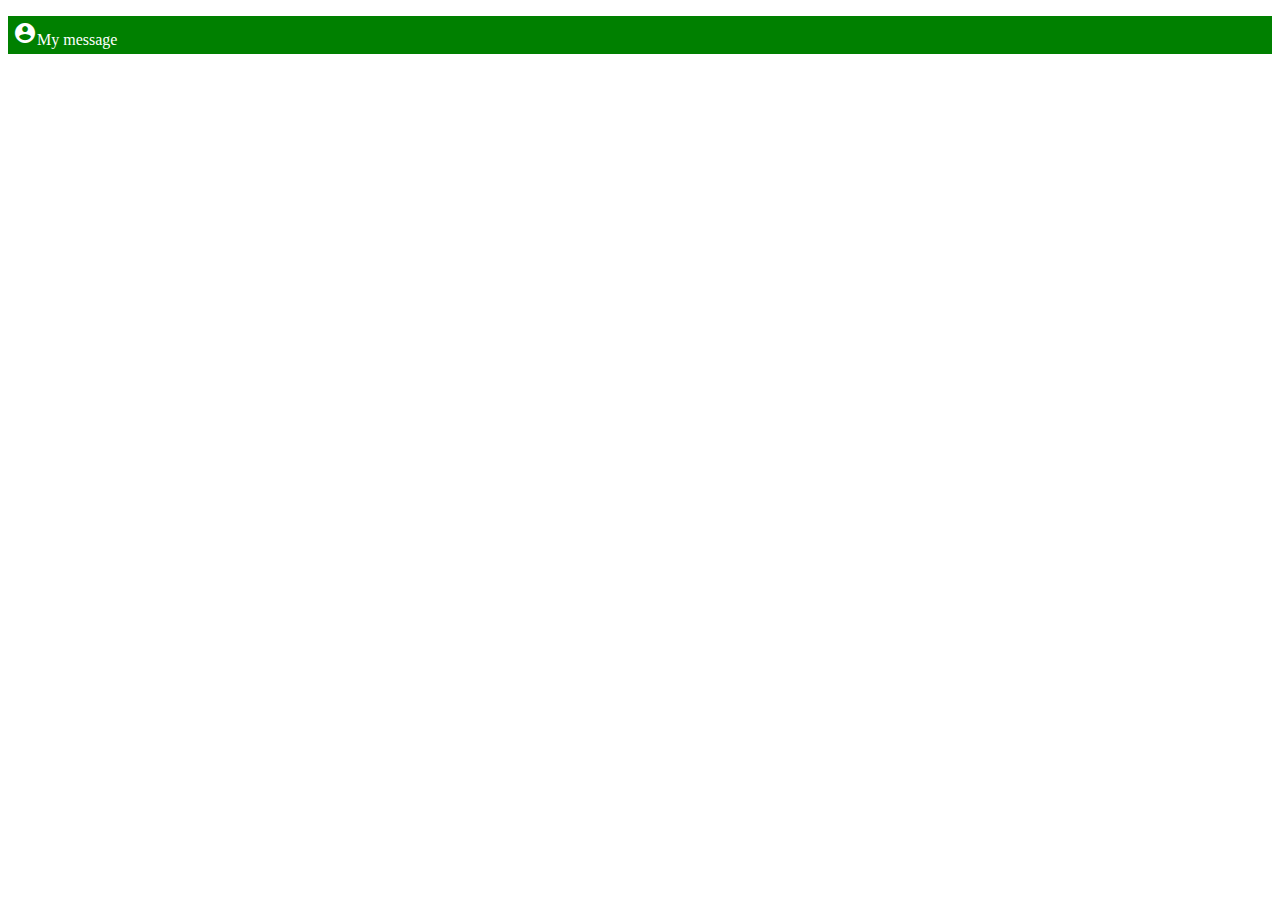
<file: alerts OOP/index.html>
<!DOCTYPE html>
<html lang="en">
<head>
    <meta charset="UTF-8">
    <meta name="viewport" content="width=device-width, initial-scale=1.0">
    <meta http-equiv="X-UA-Compatible" content="ie=edge">
    <title>Document</title>
    <link rel="stylesheet" href="index.css">
    <link href="https://fonts.googleapis.com/icon?family=Material+Icons"rel="stylesheet">
</head>
<body>

    <div class="test"></div>
    <div class="test2"></div>

    <script src="./index.js"></script>
</body>
</html>
</file>
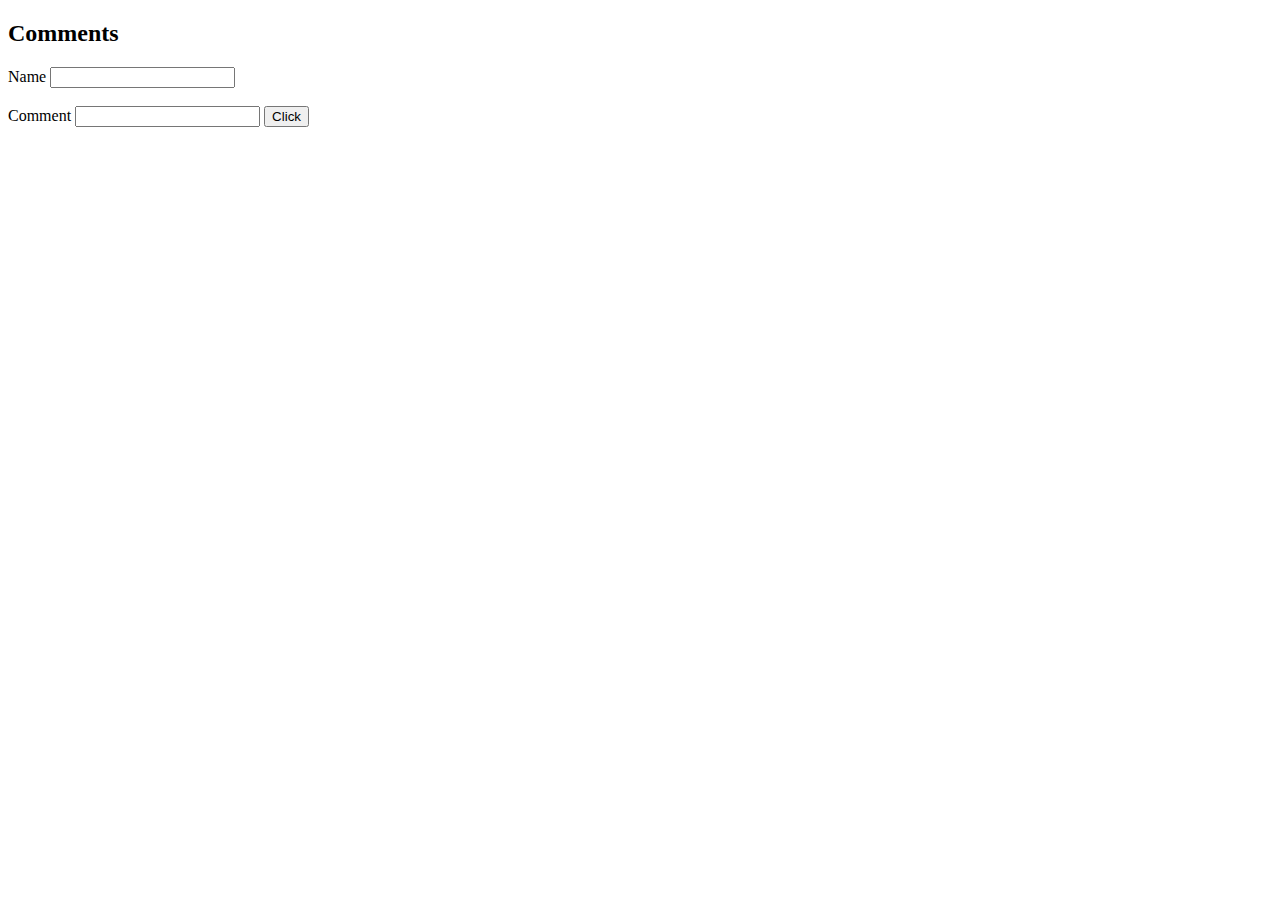
<file: comments/index.html>
<!DOCTYPE html>
<html lang="en">

<head>
    <meta charset="UTF-8">
    <meta name="viewport" content="width=device-width, initial-scale=1.0">
    <meta http-equiv="X-UA-Compatible" content="ie=edge">
    <title>Document</title>
</head>

<body>

    <div>
        <h2>Comments</h2>



        <form>
            <label for="comment-name">Name</label>
            <input type="name" id="comment-name">

            <br>
            <br>

            <label for="comment-body">Comment</label>
            <input type="name" id="comment-body">

            <button type="submit" id="comment-add">Click</button>
        </form>


        <div id="comment-field"></div>

    </div>






    <script src="index.js"></script>
</body>

</html>
</file>
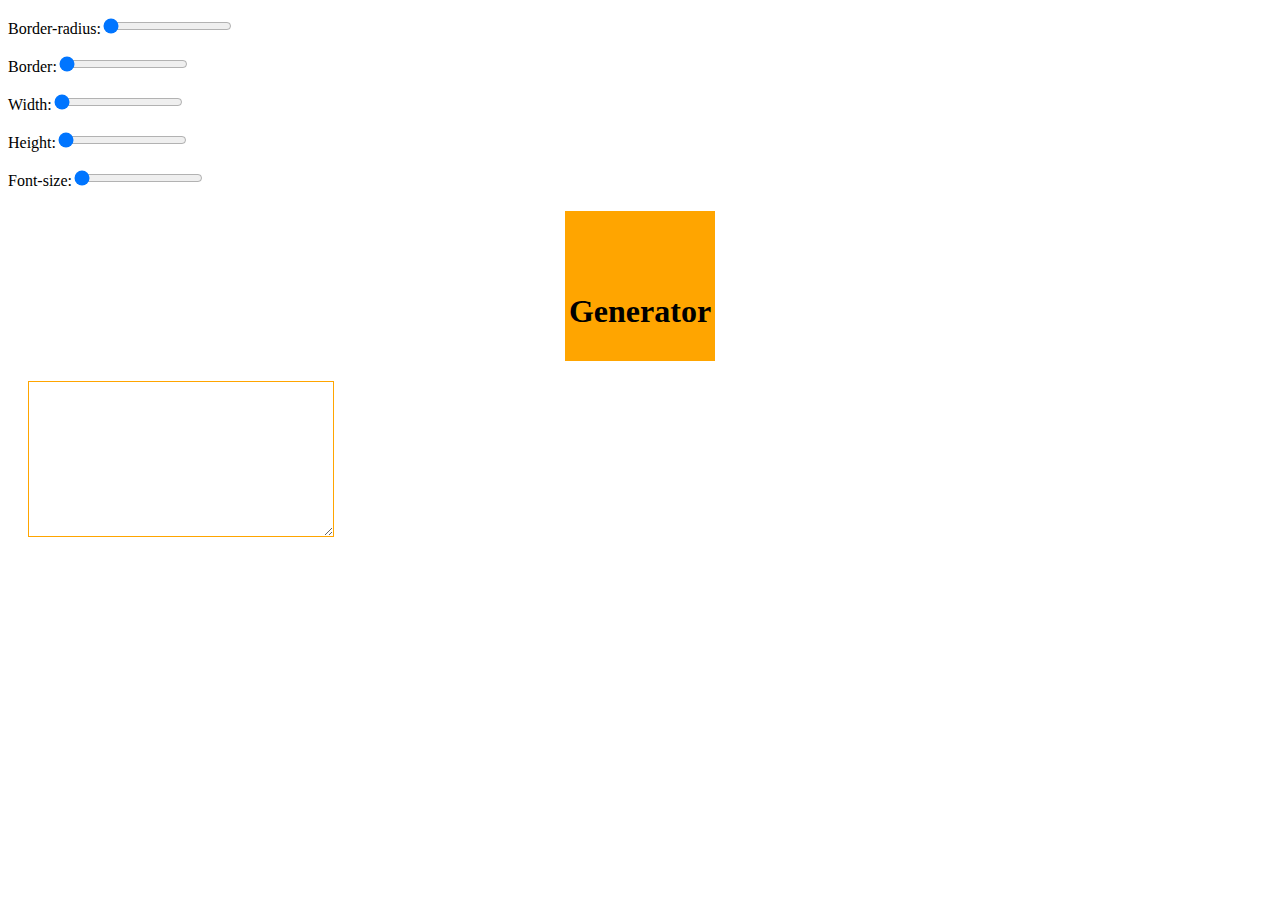
<file: CSS Generator/index.html>
<!DOCTYPE html>
<html lang="en">
<head>
    <meta charset="UTF-8">
    <title>Document</title>
    <link rel="stylesheet" href="style.css">
    <script src="script.js" defer></script>
</head>
<body>
    <p>Border-radius:<input type='range' id='r1' value='0'></p>
    <p>Border:<input type="range" id='r2' value='0'></p>
    <p>Width:<input type="range" id='r3' value='0' max='500'</p>
    <p>Height:<input type="range" id='r4' value='0' max='500'</p>
    <p>Font-size:<input type="range" id='r5' value='0'</p>
    <div id="test"><h1>Generator</h1></div>
    <textarea id="out"></textarea>
</body>
</html>
</file>
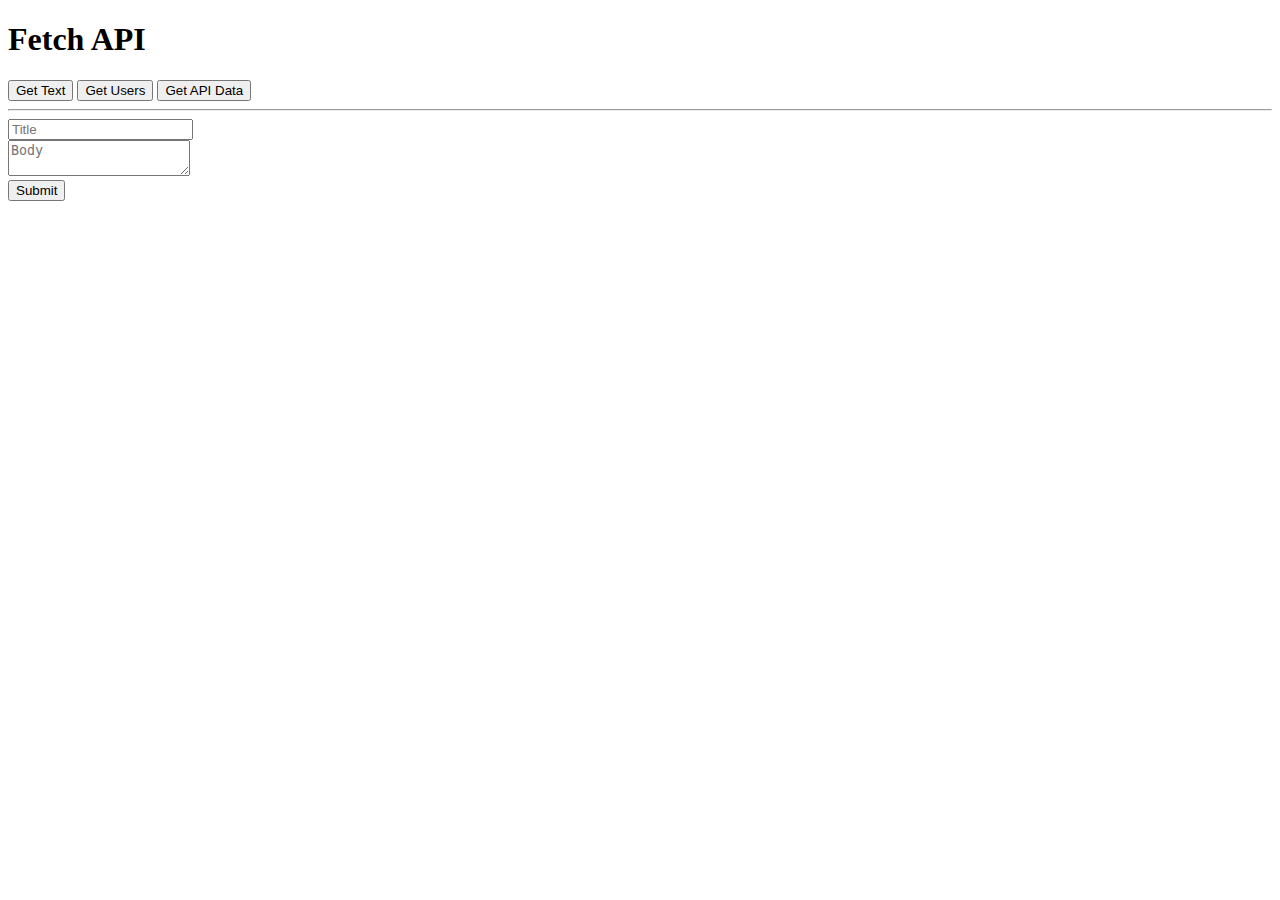
<file: fetch-master/index.html>
<!DOCTYPE html>
<html lang="en">
<head>
    <meta charset="UTF-8">
    <meta name="viewport" content="width=device-width, initial-scale=1.0">
    <meta http-equiv="X-UA-Compatible" content="ie=edge">
    <title>Fetch API</title>
    <link rel="stylesheet" href="https://stackpath.bootstrapcdn.com/bootstrap/4.2.1/css/bootstrap.min.css" integrity="sha384-GJzZqFGwb1QTTN6wy59ffF1BuGJpLSa9DkKMp0DgiMDm4iYMj70gZWKYbI706tWS" crossorigin="anonymous">
</head>
<body>
    <div class="container">
        <h1 class="display-4 mb-4">Fetch API</h1>
    <div class="d-flex">    
    <button class="btn btn-secondary mr-4" id="getText">Get Text</button> 
    <button class="btn btn-secondary mr-4" id="getUsers">Get Users</button> 
    <button class="btn btn-secondary mr-4" id="getPosts">Get API Data</button>
    </div>
    <hr>
    <div id="output"></div> 

    <form id="addPost">
        <div>
            <input type="text" id="title" placeholder="Title">
        </div>
        <div>
            <textarea id="body" placeholder="Body"></textarea>
        </div>
        <input type="submit" value="Submit">
    </form>
    </div>


    <script src="index.js"></script>
</body>
</html>
</file>
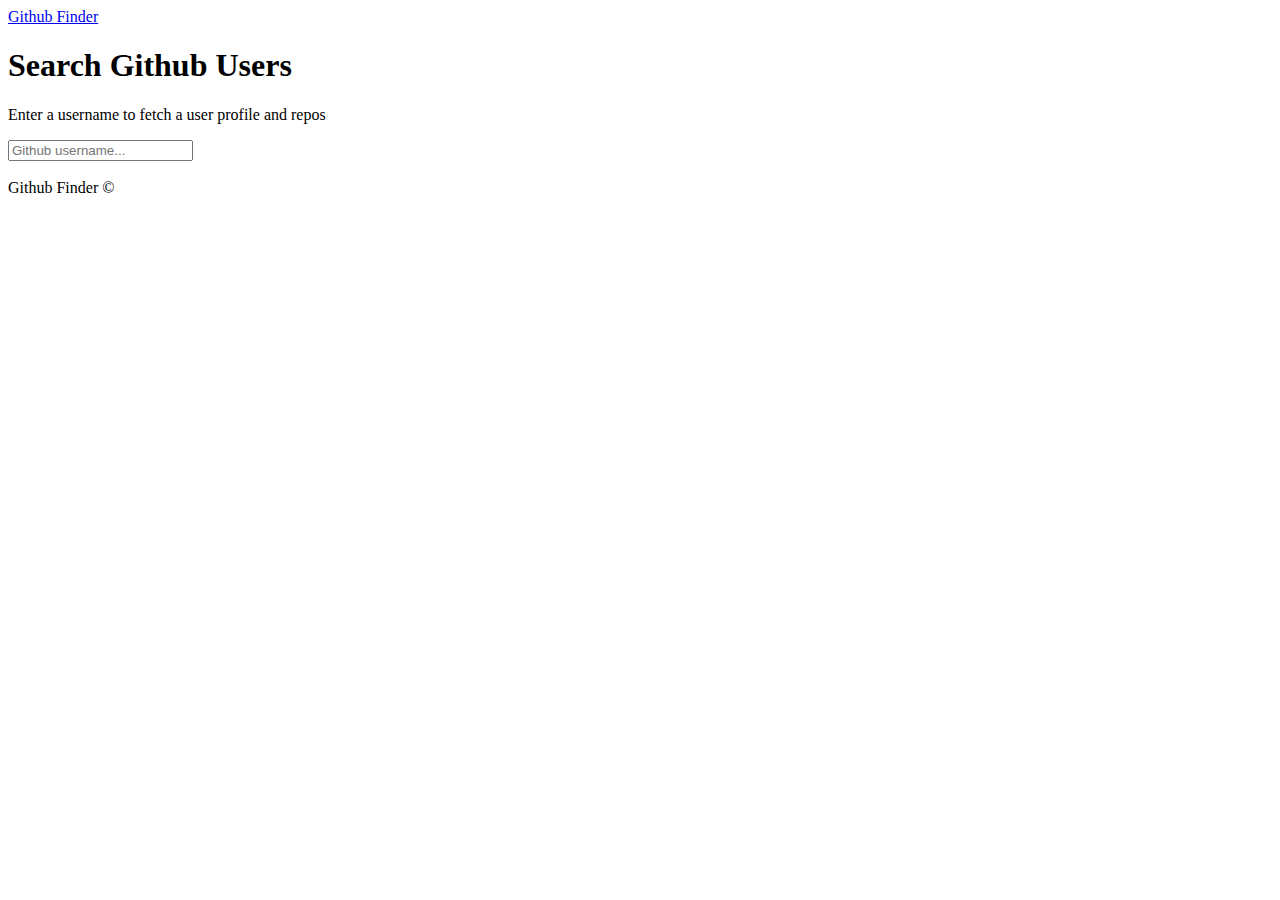
<file: github-finder-master/index.html>
<!DOCTYPE html>
<html lang="en">
<head>
    <meta charset="UTF-8">
    <meta name="viewport" content="width=device-width, initial-scale=1.0">
    <meta http-equiv="X-UA-Compatible" content="ie=edge">
    <title>Github Finder</title>
    <link rel="stylesheet"
    href="https://bootswatch.com/4/litera/bootstrap.min.css">
</head>
<body>
    <nav class="navbar navbar-dark bg-primary mb-3">
        <div class="container">
            <a href="#" class="navbar-brand">Github Finder</a>
        </div>
    </nav>
    <div class="container searchContainer">
        <div class="search card card-body">
            <h1>Search Github Users</h1>
            <p class="lead">Enter a username to fetch a user profile and repos</p>  
            <input type="text" id="searchUser" class="form-control" placeholder="Github username..."> 
        </div>
        <br>
        <div id="profile"></div>
    </div>

    <footer class="mt-5 p-3 text-center bg-light"> 
        Github Finder &copy;
    </footer>



    <script src="https://code.jquery.com/jquery-3.3.1.slim.min.js" integrity="sha384-q8i/X+965DzO0rT7abK41JStQIAqVgRVzpbzo5smXKp4YfRvH+8abtTE1Pi6jizo" crossorigin="anonymous"></script>
    <script src="https://cdnjs.cloudflare.com/ajax/libs/popper.js/1.14.6/umd/popper.min.js" integrity="sha384-wHAiFfRlMFy6i5SRaxvfOCifBUQy1xHdJ/yoi7FRNXMRBu5WHdZYu1hA6ZOblgut" crossorigin="anonymous"></script>
    <script src="https://stackpath.bootstrapcdn.com/bootstrap/4.2.1/js/bootstrap.min.js" integrity="sha384-B0UglyR+jN6CkvvICOB2joaf5I4l3gm9GU6Hc1og6Ls7i6U/mkkaduKaBhlAXv9k" crossorigin="anonymous"></script>
    <script src="github.js"></script>
    <script src="ui.js"></script>
    <script src="app.js"></script>
</body>
</html>
</file>
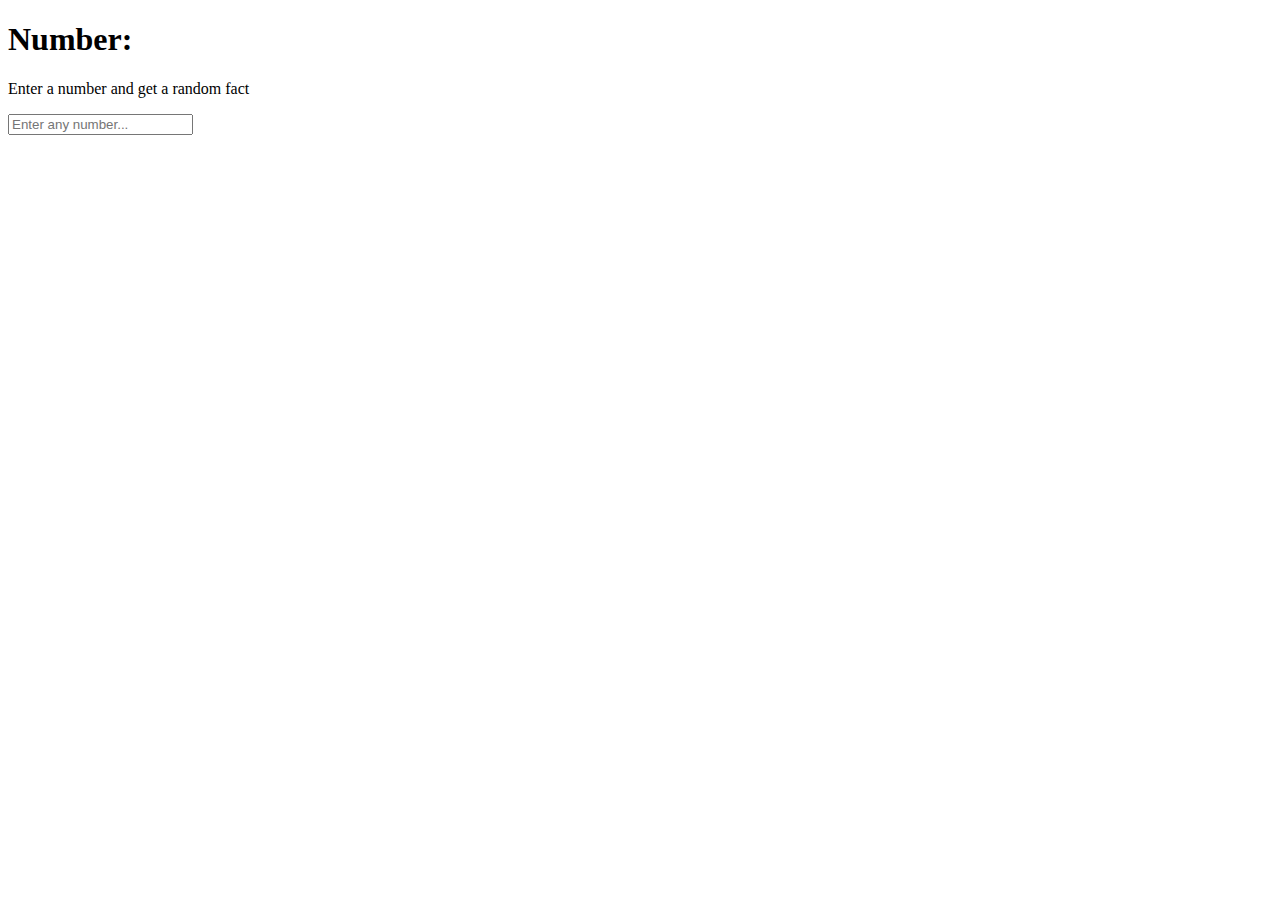
<file: numbers-api-master/index.html>
<!DOCTYPE html>
<html lang="en">
<head>
    <meta charset="UTF-8">
    <meta name="viewport" content="width=device-width, initial-scale=1.0">
    <meta http-equiv="X-UA-Compatible" content="ie=edge">
    <title>Numbers API</title>
    <link rel="stylesheet" href="https://stackpath.bootstrapcdn.com/bootstrap/4.2.1/css/bootstrap.min.css" integrity="sha384-GJzZqFGwb1QTTN6wy59ffF1BuGJpLSa9DkKMp0DgiMDm4iYMj70gZWKYbI706tWS" crossorigin="anonymous">
    <style>
        #fact{
            display: none;
        }
    </style>
</head>
<body class="bg-dark">
    <div class="container">
        <div class="row">
            <div class="col-md-6 mx-auto">
                <div class="card bg-primary text-white mt-5 p-4">
                    <h1>Number:</h1>
                    <p>Enter a number and get a random fact</p>
                    <input type="number" class="form-control form-control-lg" id="numberInput" placeholder="Enter any number...">
                    <div id="fact" class="card-body">
                        <h4 class="card-title">
                            Number Fact
                        </h4>
                        <p id="factText" class="card-text"></p>
                    </div>
                </div>
            </div>
        </div>
    </div>



    <script src="index.js"></script>
</body>
</html>
</file>
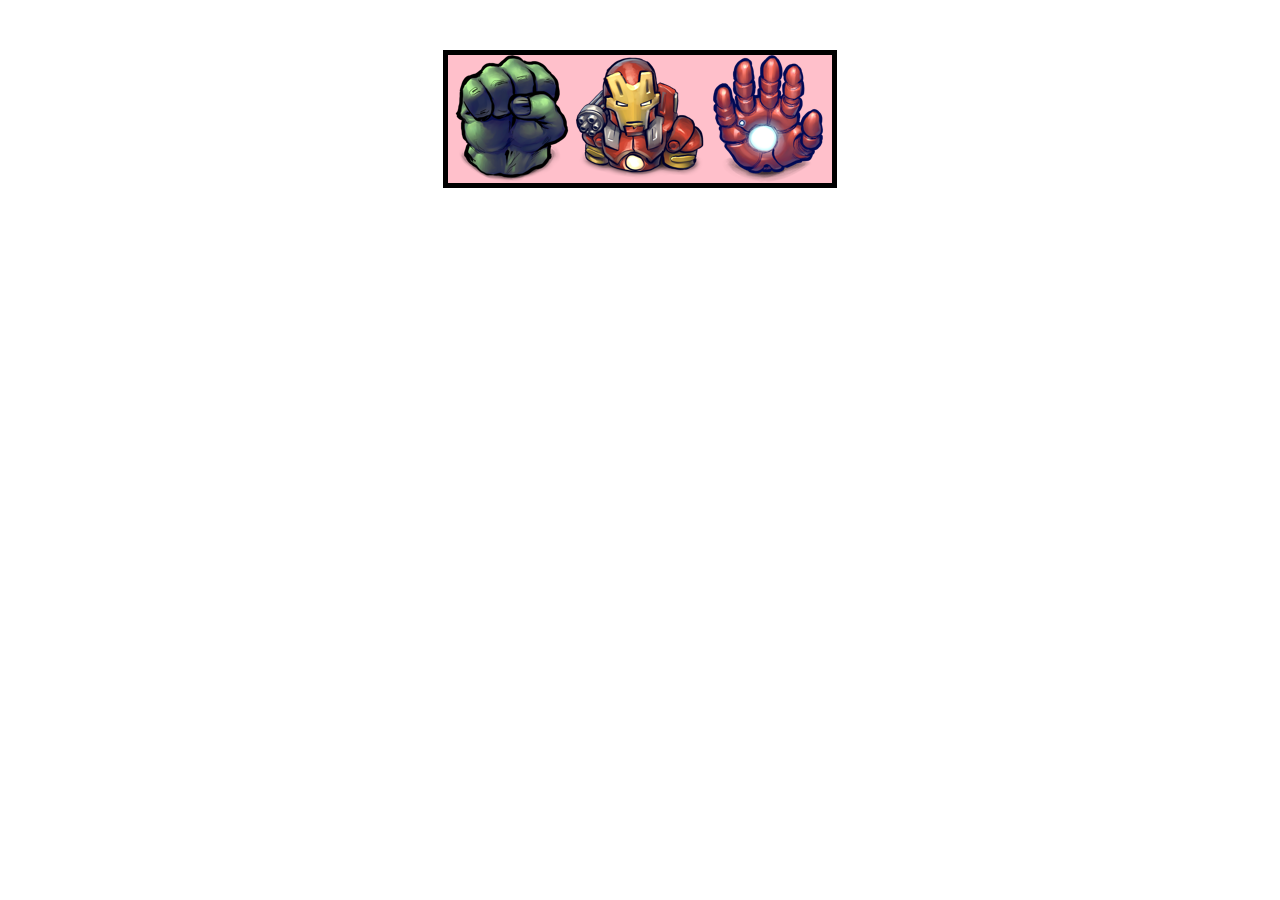
<file: sliders/timer-slider/index.html>
<!DOCTYPE html>
<html lang="en">
<head>
    <meta charset="UTF-8">
    <title>Document</title>
    <script src="script.js" defer></script>
    <link rel="stylesheet" href="style.css">
</head>
<body>







    <div id="slider">
        <div id="polosa">
            <img src="hulk.png"/>
            <img src="im.png">
            <img src="im2.png">
            <img src="kitty.png">
            <img src="leo.png">
            <img src="mt.png">
            <img src="thor.png">
        </div>
    </div>
    
    



</body>
</html>
</file>
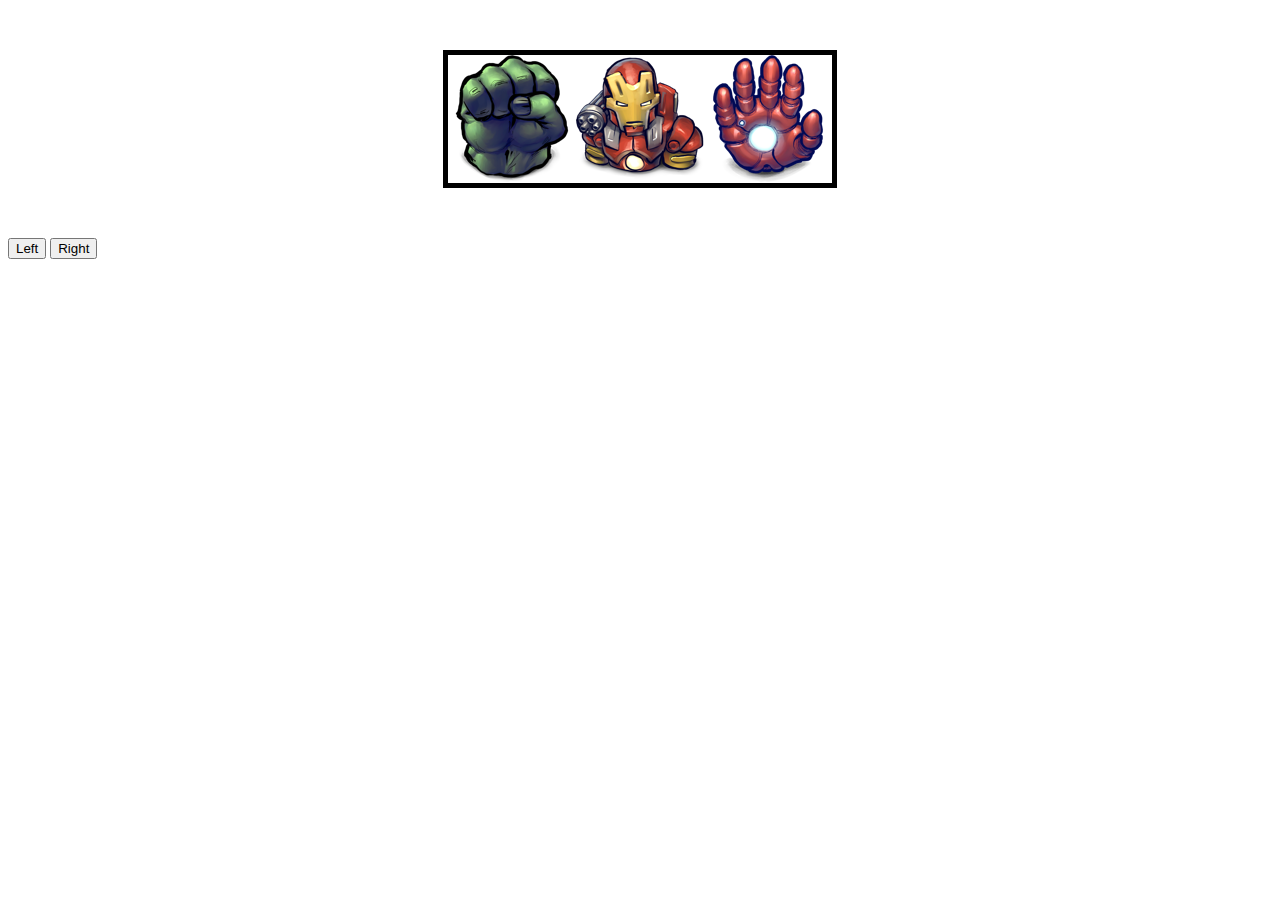
<file: sliders/simple slider/1.html>
<!DOCTYPE html>
<html lang="en">
<head>
    <meta charset="UTF-8">
    <title>Document</title>
    <link rel="stylesheet" href="style.css">
    <script src="1.js" defer></script>
</head>
<body>
<div id="slider">
	<div id="polosa">
		<img src="images/hulk.png" alt="">
		<img src="images/im.png" alt="">
		<img src="images/im2.png" alt="">
		<img src="images/kitty.png" alt="">
		<img src="images/leo.png" alt="">
		<img src="images/mt.png" alt="">
		<img src="images/thor.png" alt="">
	</div>
</div>

<input type="button" id="slider-left" value="Left">
<input type="button" id="slider-right" value="Right">
	
</body>
</html>
</file>
<file: alerts OOP/index.css>
.orange{
    padding: 5px;
    color: #fff;
    background: orange;
}

.green{
    padding: 5px;
    color: #fff;
    background: green;
}
</file>
<file: CSS Generator/style.css>
#test{
    width: 150px;
    height: 150px;
    background: orange;
    margin: 0px auto;
    border: '' solid black;
    text-align: center;
    line-height: 50%;
}
#out{
    width: 300px;
    height: 150px;
    margin: 20px;
   }
textarea{
    border: 1px solid orange;
}
div h1{
    line-height: 200px;
    
    
}
</file>
<file: sliders/timer-slider/style.css>
#slider{
    width: 384px;
    height: 128px;
    border: 5px solid black;
    margin: 50px auto;
    overflow: hidden;
} 
#polosa{
    background: pink;
    width: 896px;
    position: relative;
    transition: all ease 0.5s;
    left:0;
    right: 0;
}
#polosa img {
   float: left;
  
}
#polosa::after{
    content: "";
    display: block;
    clear: both;
}
</file>
<file: sliders/simple slider/style.css>
#slider {
	width: 384px;
	height: 128px;
	border: 5px solid black;
	margin: 50px auto;
	overflow: hidden;
}

#polosa {
	/*background: pink;*/
	width: 896px;
	position: relative;
	right: 512;
	left: 0;
	transition: all ease 1s;
}

#polosa img {
	float: left;
}

#polosa::after {
	content: "";
	display: block;
	clear: both;
}
</file>
